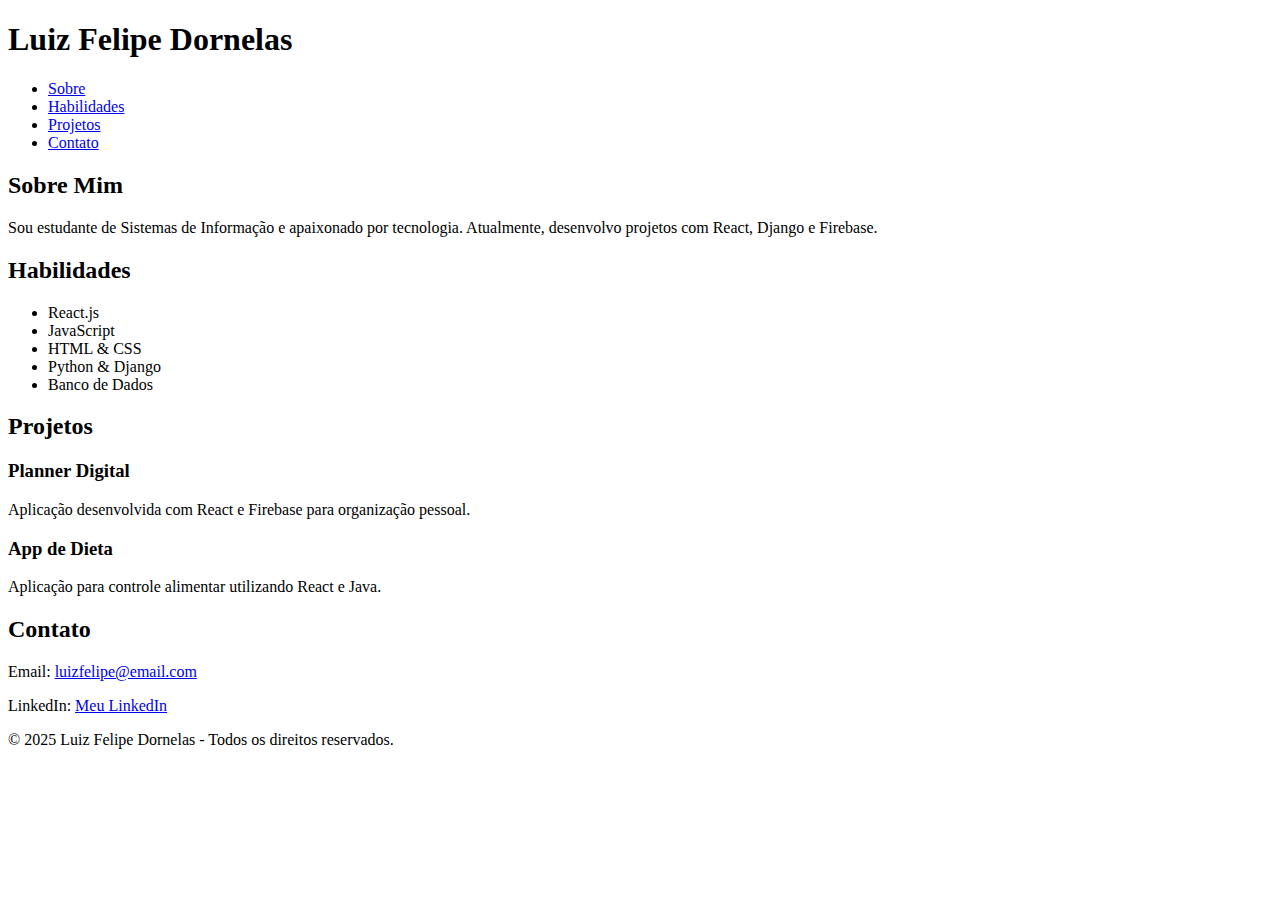
<file: index.html>
<!DOCTYPE html>
<html lang="pt-BR">
<head>
    <meta charset="UTF-8">
    <meta name="viewport" content="width=device-width, initial-scale=1.0">
    <title>Meu Portfólio</title>
    <link rel="stylesheet" href="style.css">
</head>
<body>
    <header>
        <h1>Luiz Felipe Dornelas</h1>
        <nav>
            <ul>
                <li><a href="#sobre">Sobre</a></li>
                <li><a href="#habilidades">Habilidades</a></li>
                <li><a href="#projetos">Projetos</a></li>
                <li><a href="#contato">Contato</a></li>
            </ul>
        </nav>
    </header>

    <section id="sobre">
        <h2>Sobre Mim</h2>
        <p>Sou estudante de Sistemas de Informação e apaixonado por tecnologia. Atualmente, desenvolvo projetos com React, Django e Firebase.</p>
    </section>

    <section id="habilidades">
        <h2>Habilidades</h2>
        <ul>
            <li>React.js</li>
            <li>JavaScript</li>
            <li>HTML & CSS</li>
            <li>Python & Django</li>
            <li>Banco de Dados</li>
        </ul>
    </section>

    <section id="projetos">
        <h2>Projetos</h2>
        <div class="projeto">
            <h3>Planner Digital</h3>
            <p>Aplicação desenvolvida com React e Firebase para organização pessoal.</p>
        </div>
        <div class="projeto">
            <h3>App de Dieta</h3>
            <p>Aplicação para controle alimentar utilizando React e Java.</p>
        </div>
    </section>

    <section id="contato">
        <h2>Contato</h2>
        <p>Email: <a href="mailto:luizfelipe@email.com">luizfelipe@email.com</a></p>
        <p>LinkedIn: <a href="https://linkedin.com/in/seu-perfil" target="_blank">Meu LinkedIn</a></p>
    </section>

    <footer>
        <p>&copy; 2025 Luiz Felipe Dornelas - Todos os direitos reservados.</p>
    </footer>

    <script src="script.js"></script>
</body>
</html>
</file>
<file: style.css>
html {
  height: 100%;
  width: 100%;
}
</file>
